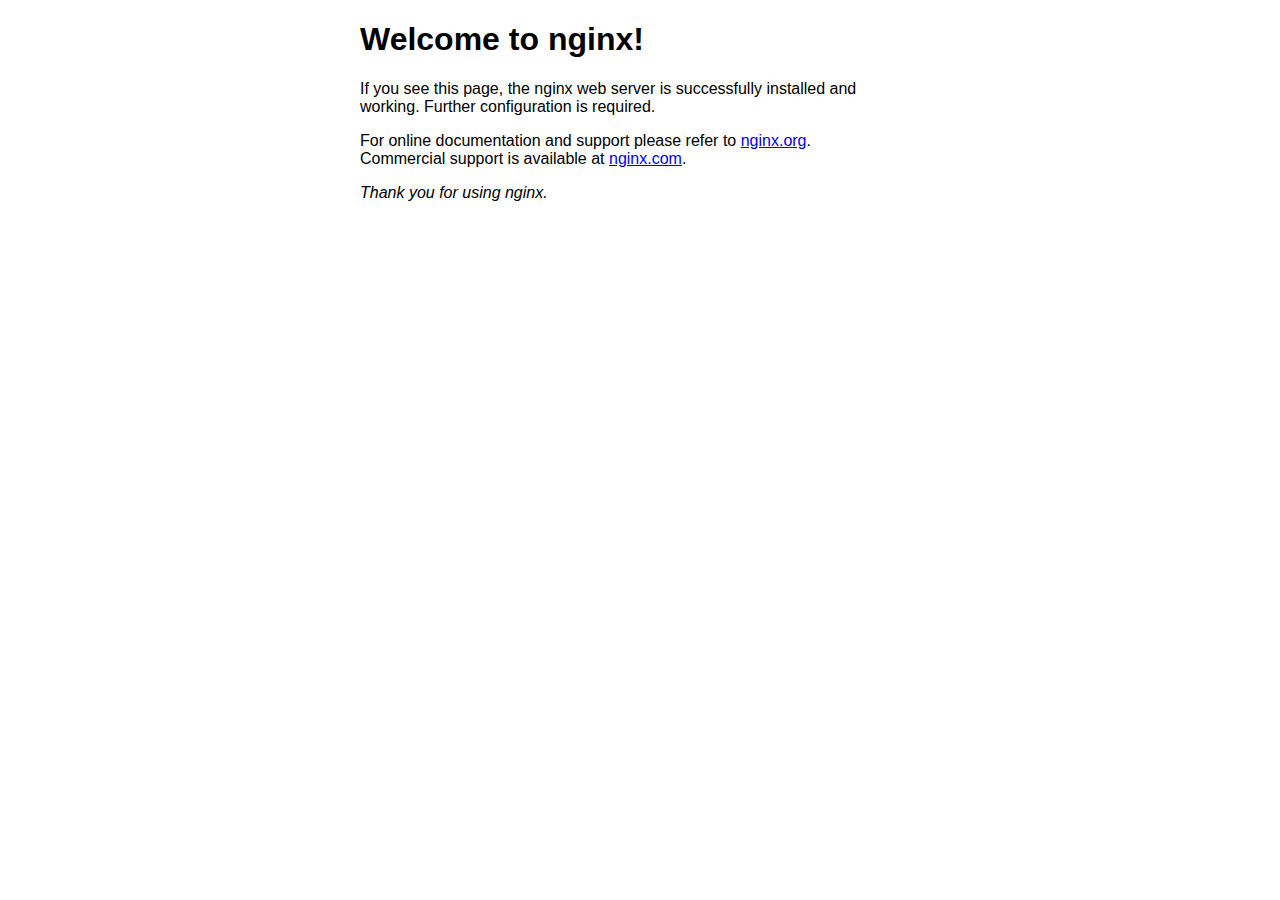
<file: nginx/html/index.html>
<!DOCTYPE html>
<html>
<head>
<title>Welcome to nginx!</title>
<style>
html { color-scheme: light dark; }
body { width: 35em; margin: 0 auto;
font-family: Tahoma, Verdana, Arial, sans-serif; }
</style>
</head>
<body>
<h1>Welcome to nginx!</h1>
<p>If you see this page, the nginx web server is successfully installed and
working. Further configuration is required.</p>

<p>For online documentation and support please refer to
<a href="http://nginx.org/">nginx.org</a>.<br/>
Commercial support is available at
<a href="http://nginx.com/">nginx.com</a>.</p>

<p><em>Thank you for using nginx.</em></p>
</body>
</html>
</file>
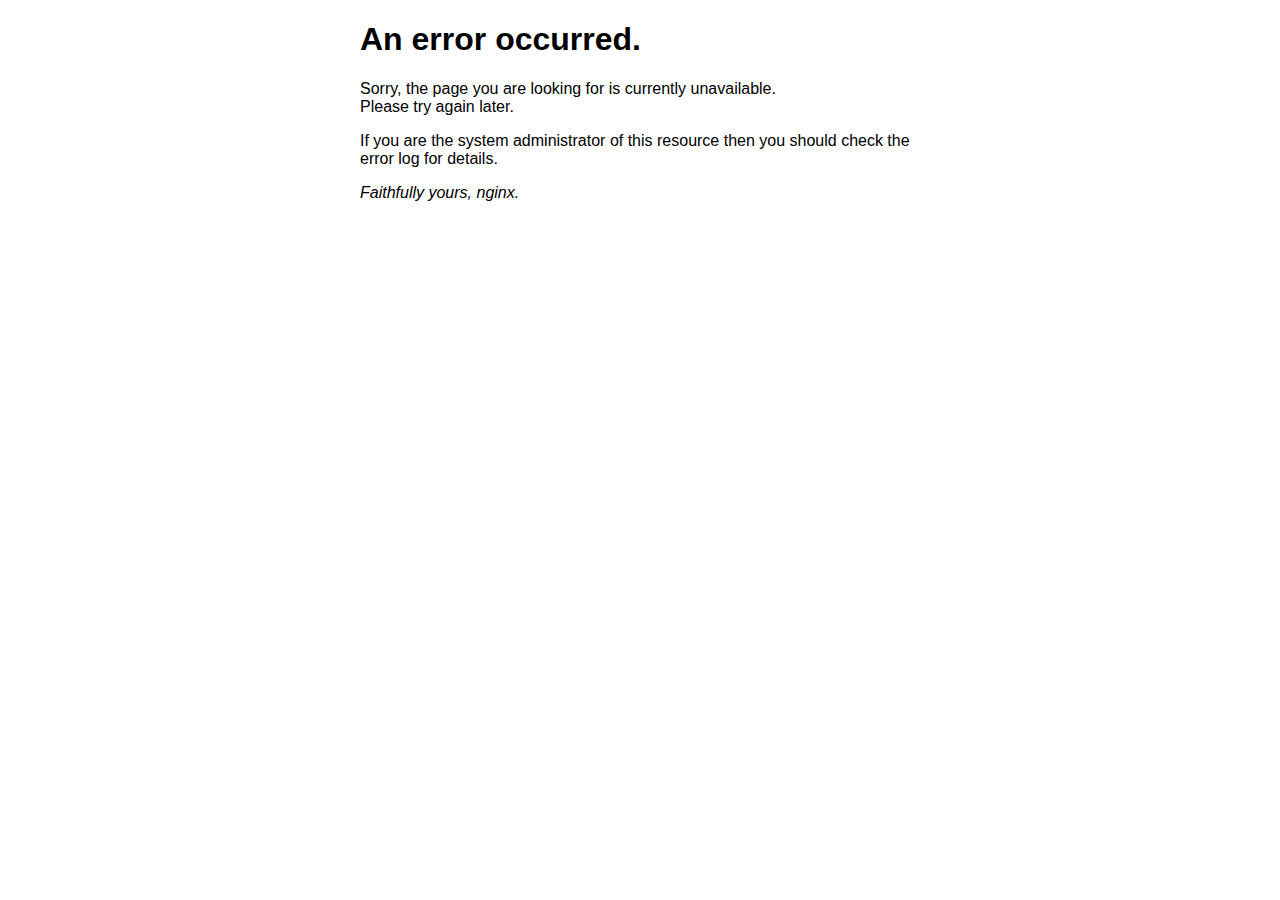
<file: nginx/html/50x.html>
<!DOCTYPE html>
<html>
<head>
<title>Error</title>
<style>
html { color-scheme: light dark; }
body { width: 35em; margin: 0 auto;
font-family: Tahoma, Verdana, Arial, sans-serif; }
</style>
</head>
<body>
<h1>An error occurred.</h1>
<p>Sorry, the page you are looking for is currently unavailable.<br/>
Please try again later.</p>
<p>If you are the system administrator of this resource then you should check
the error log for details.</p>
<p><em>Faithfully yours, nginx.</em></p>
</body>
</html>
</file>
